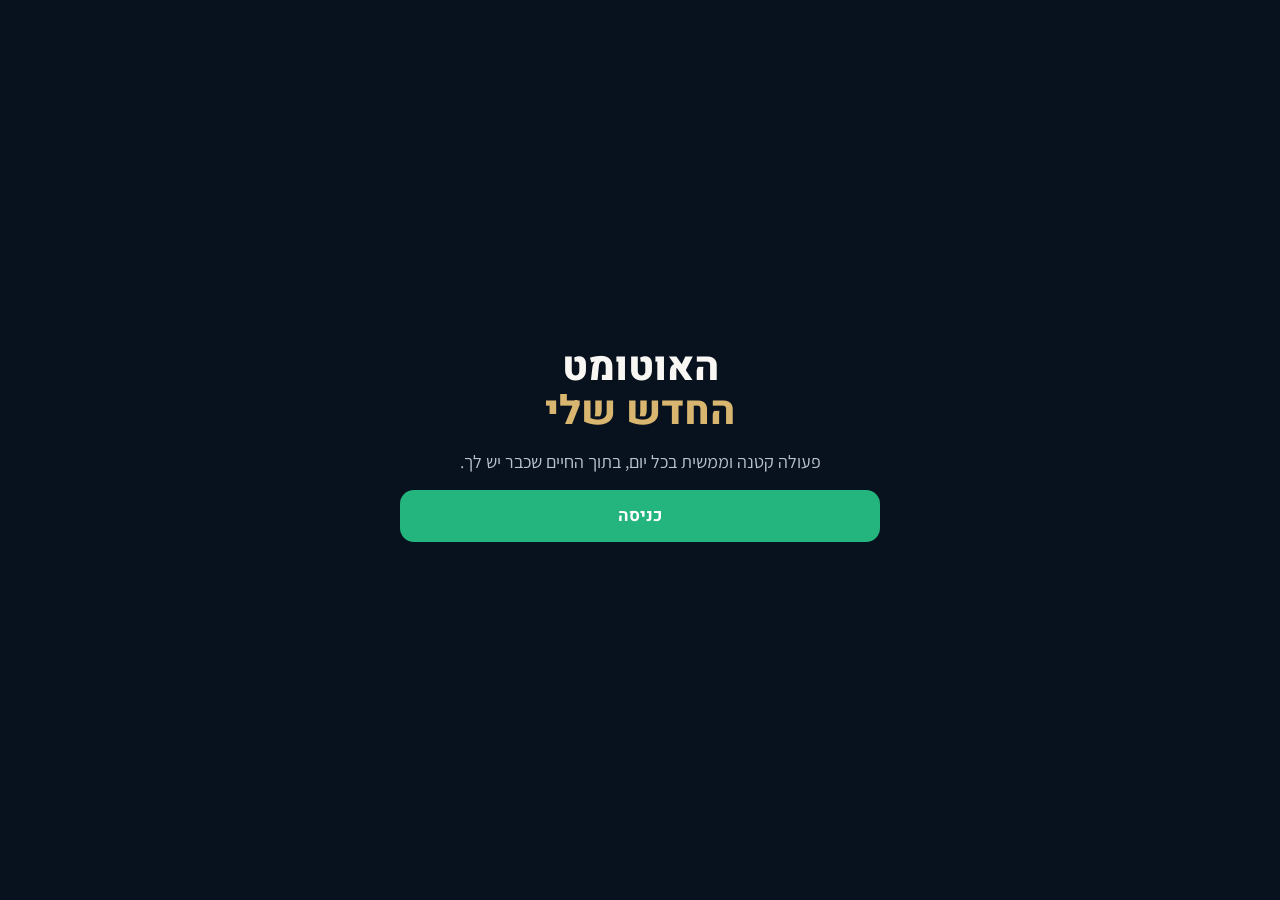
<file: index.html>
<!doctype html>
<html lang="he" dir="rtl">
<head>
<meta charset="utf-8">
<meta name="viewport" content="width=device-width, initial-scale=1, viewport-fit=cover">
<meta name="theme-color" content="#08121F">
<link rel="manifest" href="./manifest.webmanifest">
<link rel="icon" type="image/png" sizes="32x32" href="./favicon-32.png">
<link rel="apple-touch-icon" href="./apple-touch-icon.png">
<meta name="apple-mobile-web-app-capable" content="yes">
<meta name="mobile-web-app-capable" content="yes">
<meta name="apple-mobile-web-app-status-bar-style" content="black-translucent">
<meta name="apple-mobile-web-app-title" content="האוטומט שלי">
<meta name="robots" content="noindex, nofollow">
<title>האוטומט החדש שלי</title>
<link rel="preconnect" href="https://fonts.googleapis.com">
<link rel="preconnect" href="https://fonts.gstatic.com" crossorigin>
<link href="https://fonts.googleapis.com/css2?family=Heebo:wght@400;500;700;800&family=Assistant:wght@400;500;600&display=swap" rel="stylesheet">
  <script type="module" crossorigin src="./index-Cnnc-ds5.js"></script>
  <link rel="stylesheet" crossorigin href="./index-CLJ7Q8R0.css">
</head>
<body><div id="root"></div></body>
</html>
</file>
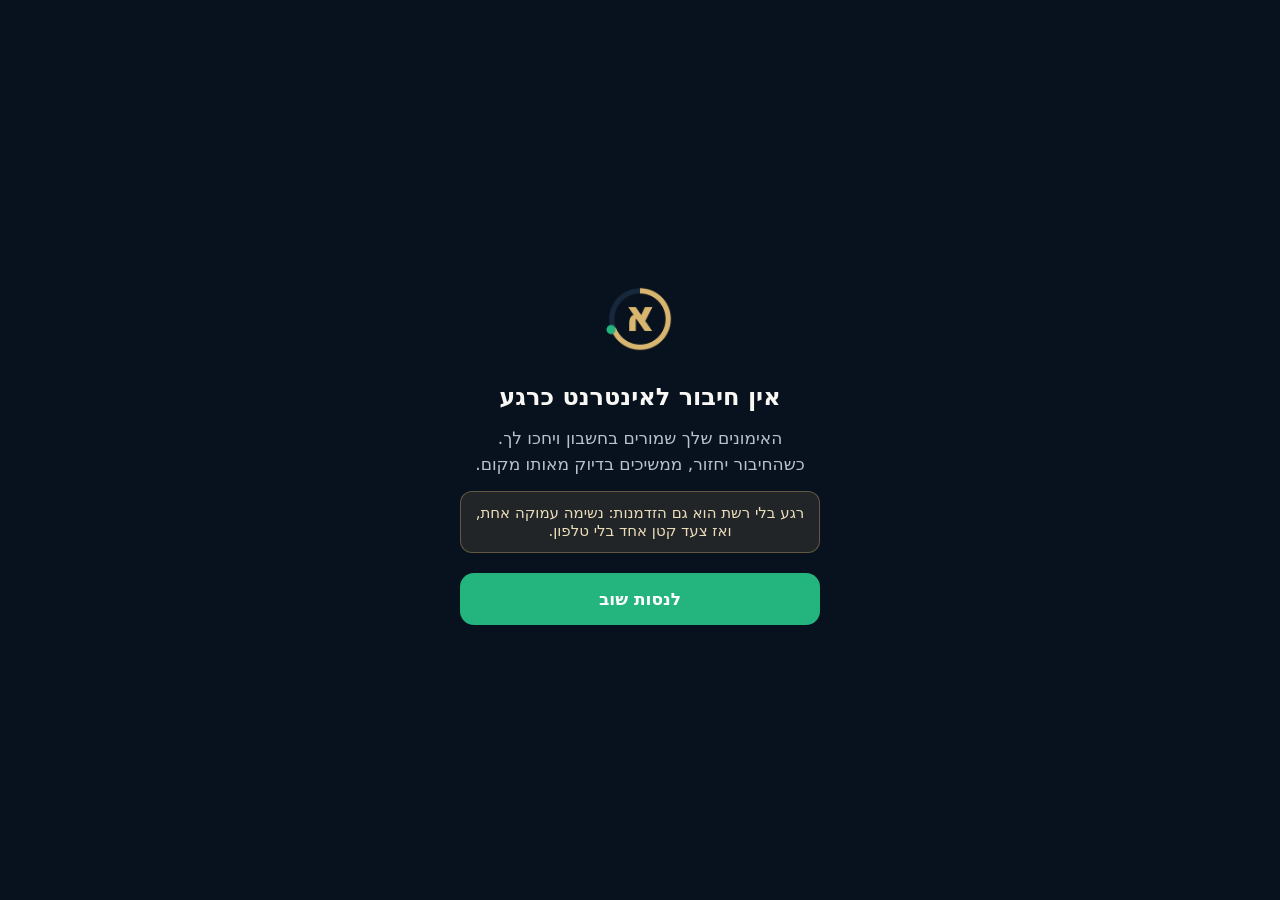
<file: offline.html>
<!doctype html>
<html lang="he" dir="rtl"><head><meta charset="utf-8"><meta name="viewport" content="width=device-width, initial-scale=1, viewport-fit=cover"><meta name="theme-color" content="#08121F"><title>אין חיבור - האוטומט החדש שלי</title>
<style>
body{margin:0;min-height:100vh;display:flex;align-items:center;justify-content:center;background:#08121F;color:#F8F7F3;font-family:Heebo,Assistant,system-ui,sans-serif;text-align:center;padding:24px;box-sizing:border-box}
.c{max-width:360px;display:flex;flex-direction:column;align-items:center;gap:14px}
img{width:88px;height:88px;border-radius:22px}
h1{font-size:24px;font-weight:800;margin:6px 0 0}
p{color:#B8C2D0;font-size:17px;line-height:1.55;margin:0}
.tip{background:rgba(217,182,111,.12);border:1px solid rgba(217,182,111,.35);color:#EBDDBA;border-radius:12px;padding:12px 14px;font-size:15px}
button{appearance:none;border:0;min-height:52px;width:100%;border-radius:14px;background:#24B47E;color:#fff;font:700 17px Heebo,system-ui;cursor:pointer;margin-top:6px}
</style></head>
<body><div class="c">
<img src="icon-192.png" alt="">
<h1>אין חיבור לאינטרנט כרגע</h1>
<p>האימונים שלך שמורים בחשבון ויחכו לך. כשהחיבור יחזור, ממשיכים בדיוק מאותו מקום.</p>
<div class="tip">רגע בלי רשת הוא גם הזדמנות: נשימה עמוקה אחת, ואז צעד קטן אחד בלי טלפון.</div>
<button onclick="location.reload()">לנסות שוב</button>
</div></body></html>
</file>
<file: index-CLJ7Q8R0.css>
:root{--bg:#08121F;--card:#111F30;--card2:#0D1928;--gold:#D9B66F;--gold-soft:rgba(217,182,111,.16);--text:#F8F7F3;--muted:#B8C2D0;--green:#24B47E;--red:#3A1B22;--red-b:#7A3340;--line:rgba(184,194,208,.14);--safe:env(safe-area-inset-bottom,0px)}*{box-sizing:border-box;margin:0;padding:0}body{background:var(--bg);color:var(--text);font-family:Assistant,Heebo,system-ui,sans-serif;font-size:17px;line-height:1.55;-webkit-text-size-adjust:100%}h1{font-family:Heebo,system-ui;font-weight:800;font-size:26px;line-height:1.25;margin:6px 0 4px}b{font-family:Heebo;font-weight:700}.app{max-width:520px;margin:0 auto;min-height:100vh}.screen{padding:28px 20px calc(96px + var(--safe));display:flex;flex-direction:column;gap:14px}.center-col{min-height:100vh;justify-content:center;text-align:center;padding-bottom:40px}.logo{font-family:Heebo;font-weight:800;font-size:40px;line-height:1.1}.gold{color:var(--gold)}.muted{color:var(--muted)}.small{font-size:14px}.ok{color:#9be3c3}.err{color:#ffb3bd}.lead{color:var(--muted);font-size:18px}.h-name{font-size:24px;margin-top:-8px}.tag{align-self:flex-start;border:1px solid var(--gold);color:var(--gold);background:var(--gold-soft);border-radius:999px;padding:4px 12px;font-family:Heebo;font-weight:700;font-size:13px}.btn{-webkit-appearance:none;-moz-appearance:none;appearance:none;border:0;cursor:pointer;min-height:52px;padding:12px 18px;border-radius:14px;background:var(--green);color:#fff;font-family:Heebo;font-weight:700;font-size:17px;width:100%}.btn:disabled{opacity:.45;cursor:not-allowed}.btn.ghost{background:transparent;border:1px solid var(--line);color:var(--text)}.btn.sm{min-height:44px;width:auto;padding:8px 16px;font-size:15px}.btn.sos{background:var(--red);border:1px solid var(--red-b);color:#ffd9de}.link{background:none;border:0;color:var(--muted);text-decoration:underline;font:inherit;cursor:pointer;padding:8px;min-height:44px}button:focus-visible,input:focus-visible,textarea:focus-visible,select:focus-visible{outline:3px solid var(--gold);outline-offset:2px}label{display:flex;flex-direction:column;gap:6px;font-size:15px;color:var(--muted)}input,textarea,select{background:var(--card);border:1px solid var(--line);border-radius:12px;color:var(--text);font:inherit;padding:12px 14px;min-height:48px;width:100%}.card{background:var(--card);border:1px solid var(--line);border-radius:16px;padding:16px;display:flex;flex-direction:column;gap:8px}.card.center{align-items:center;text-align:center}.lbl{color:var(--muted);font-size:13px}.row{display:flex;justify-content:space-between;gap:10px;padding:6px 0;border-bottom:1px solid var(--line)}.row:last-child{border:0}.note{background:var(--gold-soft);border:1px solid rgba(217,182,111,.35);border-radius:12px;padding:12px 14px;color:#ebddba;font-size:15px}.ring{--p:0;width:110px;height:110px;border-radius:50%;background:conic-gradient(var(--gold) calc(var(--p)*1%),rgba(255,255,255,.08) 0);display:grid;place-items:center}.ring span{width:88px;height:88px;border-radius:50%;background:var(--card);display:grid;place-items:center;font-family:Heebo;font-weight:800;font-size:22px}.bar{height:8px;border-radius:9px;background:#ffffff14;overflow:hidden}.bar i{display:block;height:100%;background:var(--gold);border-radius:9px;transition:width .4s}.opts{display:flex;flex-direction:column;gap:10px}.opt{text-align:right;background:var(--card);border:1px solid var(--line);border-radius:14px;color:var(--text);font:inherit;padding:14px 16px;min-height:52px;cursor:pointer}.opt.on{border-color:var(--gold);color:var(--gold);background:var(--gold-soft)}.inline{display:flex;gap:8px}.inline input{flex:1}.inline2{display:flex;gap:10px}.steps{list-style:none;display:flex;flex-direction:column;gap:10px}.steps.plain{list-style:decimal;padding-right:22px}.check{flex-direction:row;align-items:center;gap:12px;background:var(--card);border:1px solid var(--line);border-radius:14px;padding:14px;color:var(--text);font-size:17px;cursor:pointer}.check input{width:22px;height:22px;min-height:0;accent-color:var(--green)}.check.on{border-color:#24b47e80}.grid30{display:grid;grid-template-columns:repeat(6,1fr);gap:8px}.dcell{aspect-ratio:1;border-radius:10px;background:var(--card);border:1px solid var(--line);display:grid;place-items:center;font-family:Heebo;font-weight:700;color:var(--muted)}.dcell.done{background:var(--green);color:#fff;border-color:transparent}.dcell.part{border-color:var(--gold);color:var(--gold)}.dcell.cur{border:2px solid var(--text);color:var(--text)}.sos-title{color:#ffd9de}.crisis{border-top:1px solid var(--line);padding-top:12px;color:var(--muted)}.crisis a{color:var(--gold)}.stats{display:grid;grid-template-columns:repeat(3,1fr);gap:8px}.stat{background:var(--card);border:1px solid var(--line);border-radius:14px;padding:12px;text-align:center;display:flex;flex-direction:column}.stat b{font-size:24px;color:var(--gold)}.stat span{font-size:13px;color:var(--muted)}.hist{list-style:none;display:flex;flex-direction:column;gap:8px}.hist li{background:var(--card2);border-radius:10px;padding:10px 12px;font-size:15px}.nav{position:fixed;bottom:0;left:0;right:0;max-width:520px;margin:0 auto;display:grid;grid-template-columns:repeat(5,1fr);background:#08121ff7;border-top:1px solid var(--line);padding:6px 6px calc(6px + var(--safe))}.nav button{background:none;border:0;color:var(--muted);font-family:Heebo;font-weight:500;font-size:14px;min-height:48px;cursor:pointer;border-radius:10px}.nav button[aria-current=page]{color:var(--gold);background:var(--gold-soft)}.nav .nsos{color:#ffb3bd}@media (prefers-reduced-motion:reduce){*{transition:none!important}}h2{font-family:Heebo,system-ui;font-weight:800;font-size:22px;line-height:1.3}.big{font-size:20px}.hero-card{border-color:#d9b66f73}.ex-head{display:flex;justify-content:space-between;align-items:center}.dots{display:flex;gap:5px}.dots i{width:7px;height:7px;border-radius:50%;background:#ffffff26}.dots i.on{background:var(--gold)}.scale{display:grid;grid-template-columns:repeat(5,1fr);gap:8px}.scale .opt{text-align:center;padding:14px 0}.scale-l{grid-column:1/-1;display:flex;justify-content:space-between;color:var(--muted);font-size:13px}.timer{font-family:Heebo;font-weight:800;font-size:40px;color:var(--gold);text-align:center}.ex-list{padding-right:22px;color:var(--muted)}.modal{position:fixed;top:0;right:0;bottom:0;left:0;z-index:50;background:#03080ecc;display:flex;align-items:center;justify-content:center;padding:16px}.modal-box{background:var(--card);border:1px solid var(--red-b);border-radius:18px;padding:22px;max-width:440px;display:flex;flex-direction:column;gap:12px;text-align:center}a.btn{display:flex;align-items:center;justify-content:center;text-decoration:none}.clist{display:flex;flex-direction:column;gap:6px}.crow{display:grid;grid-template-columns:auto 1fr;gap:4px 10px;align-items:center;text-align:right;background:var(--card);border:1px solid var(--line);border-radius:12px;padding:10px 12px;color:var(--text);font:inherit;cursor:pointer}.cday{font-family:Heebo;font-weight:800;color:var(--gold);min-width:22px}.ctitle{font-size:15px}.chips{grid-column:1/-1;display:flex;gap:8px;flex-wrap:wrap;font-size:12px}.chips em{font-style:normal}.note.err{background:var(--red);border-color:var(--red-b);color:#ffd9de}.install-card{border-color:#d9b66f73}.ios-sheet{border-color:#d9b66f73;text-align:center}.share-ico{display:inline-block;border:1px solid var(--line);border-radius:6px;padding:0 6px;color:var(--gold)}@media (display-mode: standalone){.screen{padding-top:calc(28px + env(safe-area-inset-top,0px))}.center-col{padding-top:env(safe-area-inset-top,0px)}}
</file>
